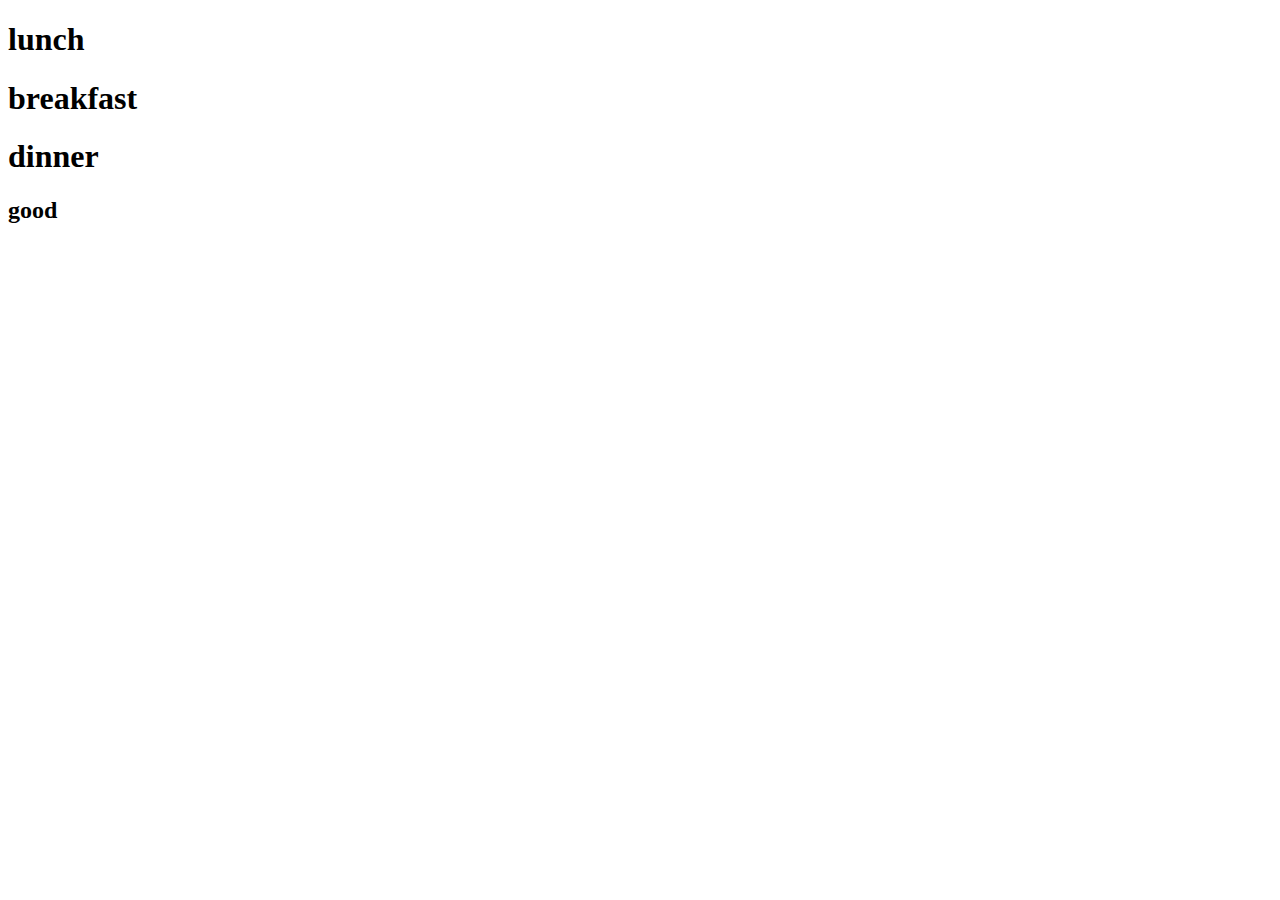
<file: body.html>
<!DOCTYPE html>
<html lang="en">
<head>
  <meta charset="UTF-8">
  <meta http-equiv="X-UA-Compatible" content="IE=edge">
  <meta name="viewport" content="width=device-width, initial-scale=1.0">
  <title>body</title>
</head>
<body>

  <h1>lunch</h1>
  <h1>breakfast</h1>
  <h1>dinner</h1>

  <h2>good</h2>
  
</body>
</html>
</file>
